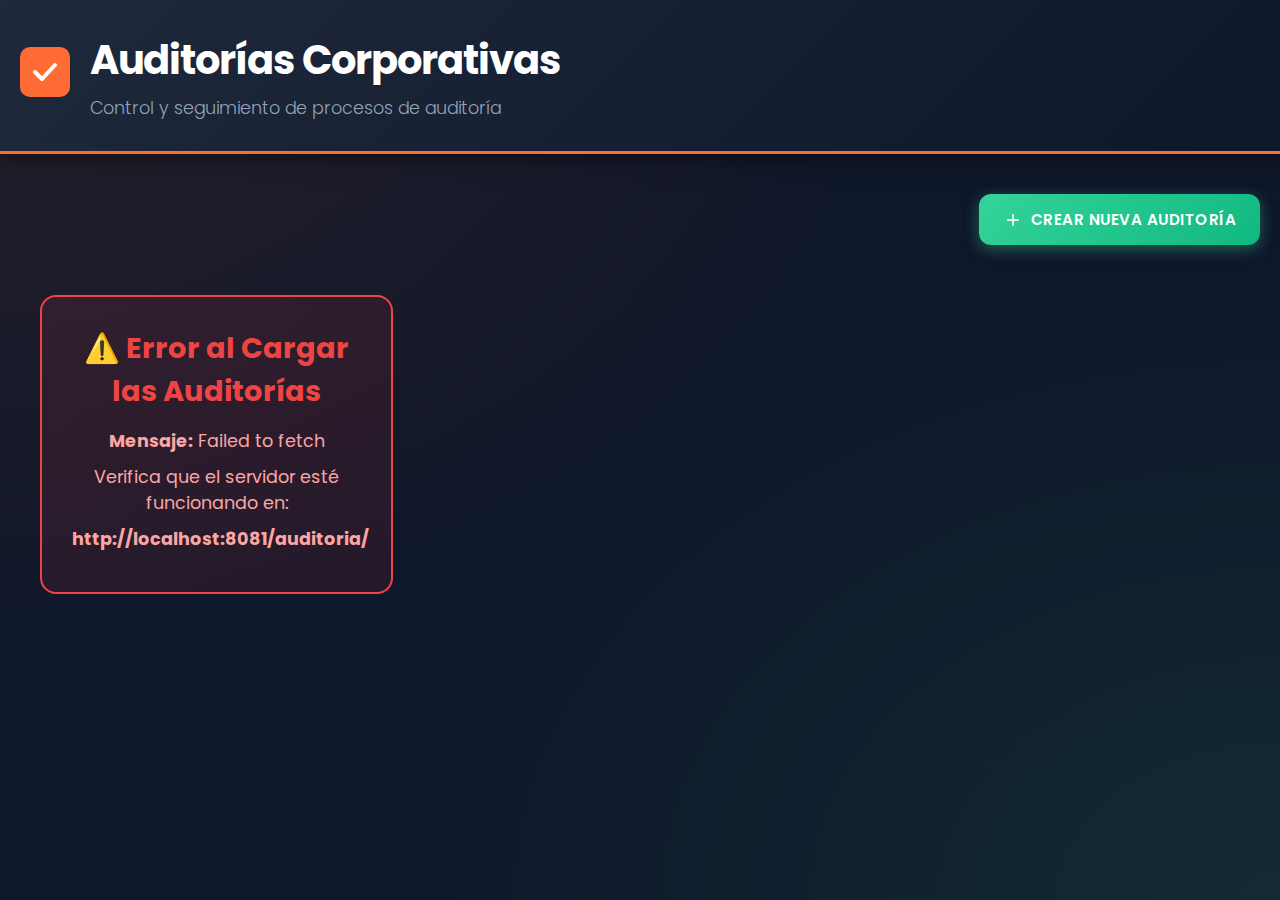
<file: index.html>
<!DOCTYPE html>
<html lang="es">

<head>
    <meta charset="UTF-8">
    <meta name="viewport" content="width=device-width, initial-scale=1.0">
    <title>Sistema de Auditorías</title>
    <link rel="stylesheet" href="styles.css">
</head>

<body>
    <div class="page-wrapper">
        <header class="main-header">
            <div class="header-content">
                <div class="logo">
                    <svg width="50" height="50" viewBox="0 0 50 50" fill="none">
                        <rect width="50" height="50" rx="10" fill="#FF6B35" />
                        <path d="M15 25L22 32L35 18" stroke="white" stroke-width="4" stroke-linecap="round"
                            stroke-linejoin="round" />
                    </svg>
                </div>
                <div class="header-text">
                    <h1>Auditorías Corporativas</h1>
                    <p>Control y seguimiento de procesos de auditoría</p>
                </div>
            </div>
        </header>

        <main class="main-content">
            <div class="top-actions">
                <a href="crear-auditoria.html" class="btn btn-create">
                    <svg width="20" height="20" viewBox="0 0 24 24" fill="none" stroke="currentColor" stroke-width="2">
                        <line x1="12" y1="5" x2="12" y2="19" />
                        <line x1="5" y1="12" x2="19" y2="12" />
                    </svg>
                    Crear Nueva Auditoría
                </a>
            </div>
            <div id="content" class="auditorias-container"></div>
        </main>
    </div>

    <div id="modal" class="modal-overlay">
        <div class="modal-box">
            <div class="modal-header">
                <h2 class="modal-title">
                    <svg width="24" height="24" viewBox="0 0 24 24" fill="none" stroke="currentColor" stroke-width="2">
                        <circle cx="12" cy="12" r="10" />
                        <path d="M12 16v-4M12 8h.01" />
                    </svg>
                    Detalle de Preguntas
                </h2>
                <button class="close-button" onclick="closeModal()">
                    <svg width="24" height="24" viewBox="0 0 24 24" fill="none" stroke="currentColor" stroke-width="2">
                        <line x1="18" y1="6" x2="6" y2="18" />
                        <line x1="6" y1="6" x2="18" y2="18" />
                    </svg>
                </button>
            </div>
            <div class="modal-body">
                <div class="table-wrapper">
                    <table id="questionsTable">
                        <thead>
                            <tr>
                                <th>N°</th>
                                <th>Pregunta</th>
                                <th>Respuesta</th>
                                <th>Observación</th>
                            </tr>
                        </thead>
                        <tbody id="tableBody"></tbody>
                    </table>
                </div>
            </div>
        </div>
    </div>

    <script src="script.js"></script>
</body>

</html>
</file>
<file: styles.css>
@import url('https://fonts.googleapis.com/css2?family=Poppins:wght@300;400;500;600;700&display=swap');

* {
    margin: 0;
    padding: 0;
    box-sizing: border-box;
}

body {
    font-family: 'Poppins', sans-serif;
    background: #0f172a;
    color: #e2e8f0;
    min-height: 100vh;
    background-image:
        radial-gradient(at 0% 0%, rgba(255, 107, 53, 0.1) 0px, transparent 50%),
        radial-gradient(at 100% 100%, rgba(52, 211, 153, 0.1) 0px, transparent 50%);
}

.page-wrapper {
    min-height: 100vh;
    padding-bottom: 50px;
}

.main-header {
    background: linear-gradient(135deg, #1e293b 0%, #0f172a 100%);
    border-bottom: 3px solid #FF6B35;
    padding: 30px 20px;
    box-shadow: 0 4px 20px rgba(0, 0, 0, 0.5);
}

.header-content {
    max-width: 1400px;
    margin: 0 auto;
    display: flex;
    align-items: center;
    gap: 20px;
}

.logo {
    animation: float 3s ease-in-out infinite;
}

@keyframes float {

    0%,
    100% {
        transform: translateY(0px);
    }

    50% {
        transform: translateY(-10px);
    }
}

.header-text h1 {
    font-size: 2.5em;
    font-weight: 700;
    color: #ffffff;
    letter-spacing: -1px;
    margin-bottom: 5px;
}

.header-text p {
    color: #94a3b8;
    font-size: 1.1em;
    font-weight: 300;
}

.main-content {
    max-width: 1400px;
    margin: 0 auto;
    padding: 40px 20px;
}

.top-actions {
    display: flex;
    justify-content: flex-end;
    margin-bottom: 30px;
}

.btn-create {
    background: linear-gradient(135deg, #34D399 0%, #10B981 100%);
    color: white;
    padding: 14px 28px;
    border-radius: 12px;
    font-weight: 600;
    text-decoration: none;
    display: inline-flex;
    align-items: center;
    gap: 10px;
    box-shadow: 0 4px 15px rgba(52, 211, 153, 0.4);
    transition: all 0.3s ease;
    font-size: 1em;
    letter-spacing: 0.5px;
    text-transform: uppercase;
}

.btn-create:hover {
    transform: translateY(-2px);
    box-shadow: 0 6px 20px rgba(52, 211, 153, 0.6);
}

.auditorias-container {
    display: grid;
    grid-template-columns: repeat(auto-fill, minmax(380px, 1fr));
    gap: 30px;
}

.auditoria-card {
    background: linear-gradient(145deg, #1e293b 0%, #334155 100%);
    border-radius: 20px;
    padding: 0;
    overflow: hidden;
    box-shadow: 0 8px 32px rgba(0, 0, 0, 0.4);
    transition: all 0.4s cubic-bezier(0.4, 0, 0.2, 1);
    border: 1px solid rgba(255, 255, 255, 0.05);
    position: relative;
}

.auditoria-card::before {
    content: '';
    position: absolute;
    top: 0;
    left: 0;
    right: 0;
    height: 5px;
    background: linear-gradient(90deg, #FF6B35 0%, #34D399 100%);
}

.auditoria-card:hover {
    transform: translateY(-8px);
    box-shadow: 0 12px 48px rgba(255, 107, 53, 0.3);
    border-color: rgba(255, 107, 53, 0.3);
}

.card-header {
    padding: 25px 25px 20px;
    background: rgba(255, 107, 53, 0.05);
    border-bottom: 1px solid rgba(255, 255, 255, 0.05);
}

.card-number-badge {
    display: inline-block;
    background: #FF6B35;
    color: white;
    padding: 8px 20px;
    border-radius: 50px;
    font-weight: 600;
    font-size: 0.9em;
    margin-bottom: 15px;
    letter-spacing: 1px;
}

.card-title {
    font-size: 1.4em;
    font-weight: 600;
    color: #ffffff;
    margin-bottom: 10px;
}

.card-date {
    display: flex;
    align-items: center;
    gap: 8px;
    color: #94a3b8;
    font-size: 0.95em;
}

.card-body {
    padding: 25px;
}

.info-grid {
    display: grid;
    gap: 15px;
}

.info-row {
    display: flex;
    justify-content: space-between;
    align-items: center;
    padding: 15px;
    background: rgba(255, 255, 255, 0.02);
    border-radius: 12px;
    border: 1px solid rgba(255, 255, 255, 0.05);
}

.info-label {
    color: #94a3b8;
    font-size: 0.9em;
    font-weight: 500;
}

.info-value {
    color: #34D399;
    font-size: 1.3em;
    font-weight: 700;
}

.card-actions {
    display: grid;
    grid-template-columns: 1fr 1fr;
    gap: 12px;
    padding: 0 25px 25px;
}

.btn {
    padding: 14px 24px;
    border: none;
    border-radius: 12px;
    font-size: 0.95em;
    font-weight: 600;
    cursor: pointer;
    transition: all 0.3s ease;
    font-family: 'Poppins', sans-serif;
    text-transform: uppercase;
    letter-spacing: 0.5px;
    display: flex;
    align-items: center;
    justify-content: center;
    gap: 8px;
}

.btn-primary {
    background: linear-gradient(135deg, #FF6B35 0%, #F7931E 100%);
    color: white;
    box-shadow: 0 4px 15px rgba(255, 107, 53, 0.4);
}

.btn-primary:hover {
    transform: translateY(-2px);
    box-shadow: 0 6px 20px rgba(255, 107, 53, 0.6);
}

.btn-secondary {
    background: transparent;
    color: #34D399;
    border: 2px solid #34D399;
}

.btn-secondary:hover {
    background: rgba(52, 211, 153, 0.1);
    transform: translateY(-2px);
}

.modal-overlay {
    display: none;
    position: fixed;
    top: 0;
    left: 0;
    width: 100%;
    height: 100%;
    background: rgba(0, 0, 0, 0.85);
    backdrop-filter: blur(8px);
    z-index: 1000;
    align-items: center;
    justify-content: center;
    padding: 20px;
}

.modal-overlay.active {
    display: flex;
}

.modal-box {
    background: linear-gradient(145deg, #1e293b 0%, #334155 100%);
    border-radius: 24px;
    max-width: 1000px;
    width: 100%;
    max-height: 90vh;
    overflow: hidden;
    box-shadow: 0 25px 50px rgba(0, 0, 0, 0.8);
    border: 1px solid rgba(255, 255, 255, 0.1);
    animation: modalSlide 0.3s ease-out;
}

@keyframes modalSlide {
    from {
        transform: translateY(-50px);
        opacity: 0;
    }

    to {
        transform: translateY(0);
        opacity: 1;
    }
}

.modal-header {
    display: flex;
    justify-content: space-between;
    align-items: center;
    padding: 25px 30px;
    background: rgba(255, 107, 53, 0.05);
    border-bottom: 2px solid #FF6B35;
}

.modal-title {
    font-size: 1.6em;
    font-weight: 600;
    color: #ffffff;
    display: flex;
    align-items: center;
    gap: 12px;
}

.modal-title svg {
    color: #FF6B35;
}

.close-button {
    background: transparent;
    border: none;
    color: #94a3b8;
    cursor: pointer;
    padding: 8px;
    border-radius: 8px;
    transition: all 0.3s ease;
    display: flex;
    align-items: center;
    justify-content: center;
}

.close-button:hover {
    background: rgba(255, 107, 53, 0.1);
    color: #FF6B35;
    transform: rotate(90deg);
}

.modal-body {
    padding: 30px;
    max-height: calc(90vh - 120px);
    overflow-y: auto;
}

.table-wrapper {
    overflow-x: auto;
}

table {
    width: 100%;
    border-collapse: separate;
    border-spacing: 0;
}

thead {
    position: sticky;
    top: 0;
    z-index: 10;
}

thead tr {
    background: linear-gradient(135deg, #FF6B35 0%, #F7931E 100%);
}

th {
    padding: 18px 20px;
    text-align: left;
    font-weight: 600;
    text-transform: uppercase;
    font-size: 0.85em;
    letter-spacing: 1px;
    color: white;
}

th:first-child {
    border-radius: 12px 0 0 0;
}

th:last-child {
    border-radius: 0 12px 0 0;
}

td {
    padding: 18px 20px;
    border-bottom: 1px solid rgba(255, 255, 255, 0.05);
    color: #e2e8f0;
    word-wrap: break-word;
    max-width: 300px;
}

tbody tr {
    background: rgba(255, 255, 255, 0.02);
    transition: all 0.3s ease;
}

tbody tr:hover {
    background: rgba(255, 107, 53, 0.1);
}

.answer-badge {
    display: inline-block;
    padding: 6px 16px;
    border-radius: 50px;
    font-size: 0.85em;
    font-weight: 600;
    letter-spacing: 0.5px;
    white-space: nowrap;
}

.answer-si {
    background: rgba(52, 211, 153, 0.2);
    color: #34D399;
    border: 1px solid #34D399;
}

.answer-no {
    background: rgba(239, 68, 68, 0.2);
    color: #EF4444;
    border: 1px solid #EF4444;
}

.answer-talves {
    background: rgba(251, 191, 36, 0.2);
    color: #FBBF24;
    border: 1px solid #FBBF24;
}

.loading-state {
    text-align: center;
    padding: 80px 20px;
    color: #94a3b8;
}

.loading-spinner {
    width: 60px;
    height: 60px;
    border: 4px solid rgba(255, 107, 53, 0.1);
    border-top-color: #FF6B35;
    border-radius: 50%;
    animation: spin 1s linear infinite;
    margin: 0 auto 20px;
}

@keyframes spin {
    to {
        transform: rotate(360deg);
    }
}

.loading-state h2 {
    font-size: 1.5em;
    margin-bottom: 10px;
    color: #ffffff;
}

.error-state {
    background: linear-gradient(135deg, rgba(239, 68, 68, 0.1) 0%, rgba(220, 38, 38, 0.1) 100%);
    border: 2px solid #EF4444;
    border-radius: 16px;
    padding: 30px;
    text-align: center;
    margin: 20px;
    color: #fca5a5;
}

.error-state h3 {
    font-size: 1.8em;
    margin-bottom: 15px;
    color: #EF4444;
}

.error-state p {
    margin: 10px 0;
    font-size: 1.1em;
}

@media (max-width: 768px) {
    .header-text h1 {
        font-size: 1.8em;
    }

    .auditorias-container {
        grid-template-columns: 1fr;
    }

    .card-actions {
        grid-template-columns: 1fr;
    }
}
</file>
